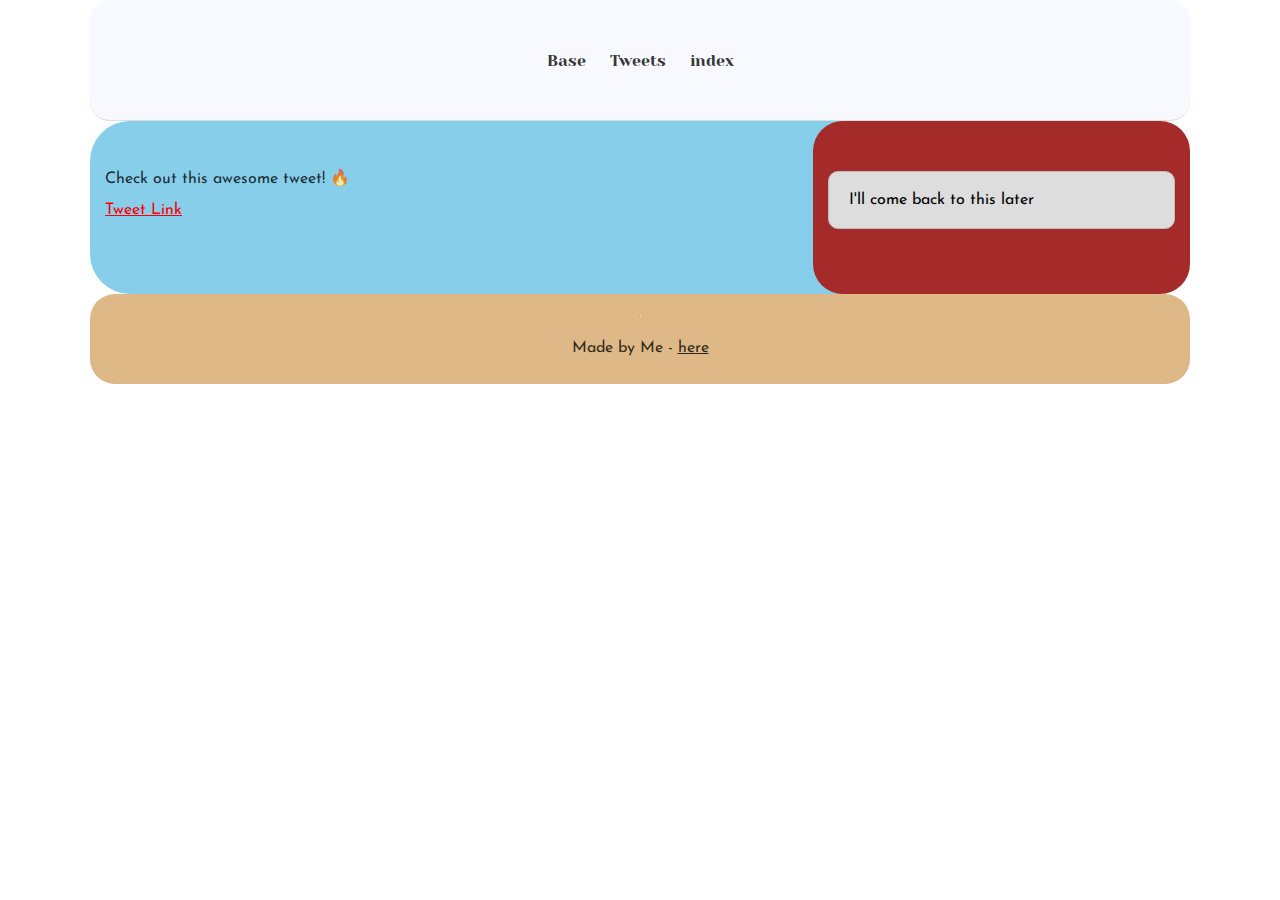
<file: css_basic/tweets.html>
<!DOCTYPE html>
<html lang="en">
<head>
    <link href="base.css" rel="stylesheet">
    <link href="styles.css" rel="stylesheet">
    <meta charset="UTF-8">
    <meta http-equiv="X-UA-Compatible" content="IE=edge">
    <meta name="viewport" content="width=device-width, initial-scale=1.0">
    <title>Basic, simple and valid HTML file</title>
</head>
<body>
   <header>
    <ul>
        <li><a href="base_index.html">Base</a></li>
        <li><a href="tweets.html">Tweets</a></li>
        <li><a href="index.html">index</a></li>
    </ul>
   </header>
   <main>
    <article>
        <blockquote class="twitter-tweet">
        <p lang="en" dir="ltr">Check out this awesome tweet! 🔥</p>
        <a href="https://twitter.com/facetimeJS/status/1481959782718357504">Tweet Link</a>
        </blockquote>
        <script async src="https://platform.twitter.com/widgets.js" charset="utf-8"></script>
    </article>
    <aside>
        <p>I'll come back to this later</p>
    </aside>
   </main>
   <footer>
    <hr>
    <p>Made by Me - <a href="https://github.com/PSHEMA" target="_blank">here</a></p>
   </footer>
</body>
</html>
</file>
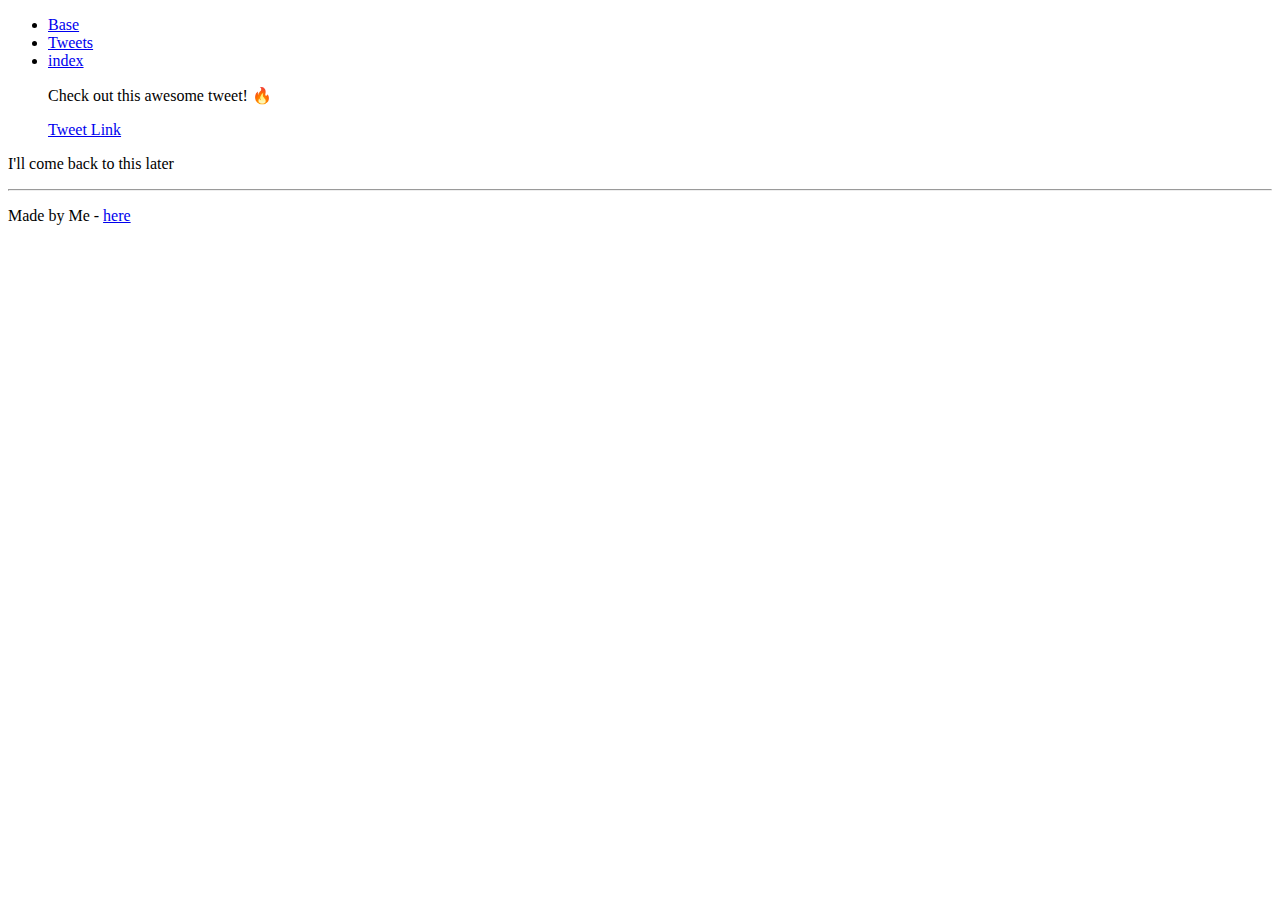
<file: html_basic/tweets.html>
<!DOCTYPE html>
<html lang="en">
<head>
    <meta charset="UTF-8">
    <meta http-equiv="X-UA-Compatible" content="IE=edge">
    <meta name="viewport" content="width=device-width, initial-scale=1.0">
    <title>Basic, simple and valid HTML file</title>
</head>
<body>
   <header>
    <ul>
        <li><a href="base_index.html">Base</a></li>
        <li><a href="tweets.html">Tweets</a></li>
        <li><a href="index.html">index</a></li>
    </ul>
   </header>
   <main>
    <article>
        <blockquote class="twitter-tweet">
        <p lang="en" dir="ltr">Check out this awesome tweet! 🔥</p>
        <a href="https://twitter.com/facetimeJS/status/1481959782718357504">Tweet Link</a>
        </blockquote>
        <script async src="https://platform.twitter.com/widgets.js" charset="utf-8"></script>
    </article>
    <aside>
        <p>I'll come back to this later</p>
    </aside>
   </main>
   <footer>
	   <hr>
    <p>Made by Me - <a href="https://github.com/PSHEMA" target="_blank">here</a></p>
   </footer>
</body>
</html>
</file>
<file: css_basic/base.css>
/* Importing webfonts */
/* (If you're learning CSS, you should disregard that) */

@import url(https://fonts.googleapis.com/css?family=Yeseva+One);
@import url(https://fonts.googleapis.com/css?family=Josefin+Sans:400,700,700italic,400italic);


/* CSS reset rules */

html, body {
	height: 100%;
	min-height: 100%;
}
html, body, div, span, applet, object, iframe,
h1, h2, h3, h4, h5, h6, p, blockquote, pre,
a, abbr, acronym, address, big, cite, code,
del, dfn, img, ins, kbd, q, s, samp,
small, strike, sub, sup, tt, var,
b, u, i, center,
dl, dt, dd,
fieldset, form, label, legend,
table, caption, tbody, tfoot, thead, tr, th, td,
article, aside, canvas, details, embed, 
figure, figcaption, footer, header, hgroup, 
menu, nav, output, ruby, section, summary,
time, mark, audio, video {
	margin: 0;
	padding: 0;
	border: 0;
	font-size: 100%;
	font: inherit;
	vertical-align: baseline;
}
/* HTML5 display-role reset for older browsers */
article, aside, details, figcaption, figure, 
footer, header, hgroup, menu, nav, section {
	display: block;
}
body {
	line-height: 1;
}
blockquote, q {
	quotes: none;
}
blockquote:before, blockquote:after,
q:before, q:after {
	content: '';
	content: none;
}
table {
	border-collapse: collapse;
	border-spacing: 0;
}


/* Fonts and colors */

body {
	font-family: 'Josefin Sans', serif;
	color: rgba(0, 0, 0, 0.8);
}
h1, h2, h3, h4, h5, h6, header {
	font-family: 'Yeseva One', sans-serif;
}
article {
    
}
header {
	border-bottom: 1px solid rgb(221,221,221);
	transition: border-bottom-color 1s ease;
}
header a {
	color: rgba(0, 0, 0, 0.8);
}
aside {
	background: #FAFAFA;
}
aside p {
	border: 1px solid #bbb;
	background: #ddd;
	color: black;
}
footer a {
	color: rgba(0, 0, 0, 0.8);
}
a {
	color: #F80002;
}


/* Positioning and margins */

@media (min-width: 1100px) {
	body {
		width: 1100px;
		margin: 0 auto;
	}
}

article {
	padding: 50px 15px;
}
article > *:first-child {
	margin-top: 0;
}
aside {
	padding: 50px 15px;
}
header .right {
	float: right;
	margin: 0 10px 15px;
}


/* Header */
header {
	padding: 20px 0;
	height: 80px;
}
header ul {
	list-style: none;
	margin: 0;
	padding: 0;
}
header li {
	display: inline;
	vertical-align:middle;
}
header li:first-child {
	margin: 0;
}
header li a {
	margin: 0 10px;
}
header li.logo {
	font-size: 36px;
}
header a {
	text-decoration: none;
}


/* Aside */

aside p {
	border-radius: 10px;
	padding: 20px 20px;
}


/* Footer */

footer {
	padding: 5px 15px;
	height: 80px;
}


/* Text styles and margins */

p {
	margin-bottom: 15px;
}
h1 {
	font-size: 36px;
	margin: 40px 0 20px;
}
h2 {
	font-size: 32px;
	margin: 30px 0 15px;
}
h3 {
	font-size: 28px;
	margin: 25px 0 10px;
}
h4 {
	font-size: 20px;
	font-weight: bold;
	margin: 20px 0 10px;
}
h5 {
	font-size: 18px;
	font-weight: bold;
	margin: 15px 0 10px;
}
h6 {
	font-weight: bold;
	margin: 5px 0;
}

@media (max-width: 800px) {
  body.works_on_smartphone {
  	display: block;
  }
  body.works_on_smartphone main {
  	display: block;
  }
  header .right {
  	float: none;
  }
}
</file>
<file: css_basic/styles.css>
main {
    display: flex;
    flex-direction: row;
    flex: auto;
    background-color: skyblue;
    border-radius: 40px;
    }
    
    body {
        flex-direction: column;
        
        
    }
    
    article{
        flex: 2;
        overflow-y: auto;
        
    }
    aside{
        flex: 1;
        overflow-y: auto;
        background-color: brown;
        border-radius: 30px;
    }
    
    header {
       margin: auto; 
       background-color: ghostwhite;
       border-radius: 20px;
       display: grid;
       place-items: center;
    
    }
    footer{
        margin: auto;
        background-color: burlywood;
        border-radius: 25px;
        display: grid;
        place-items: center;
    }
</file>
